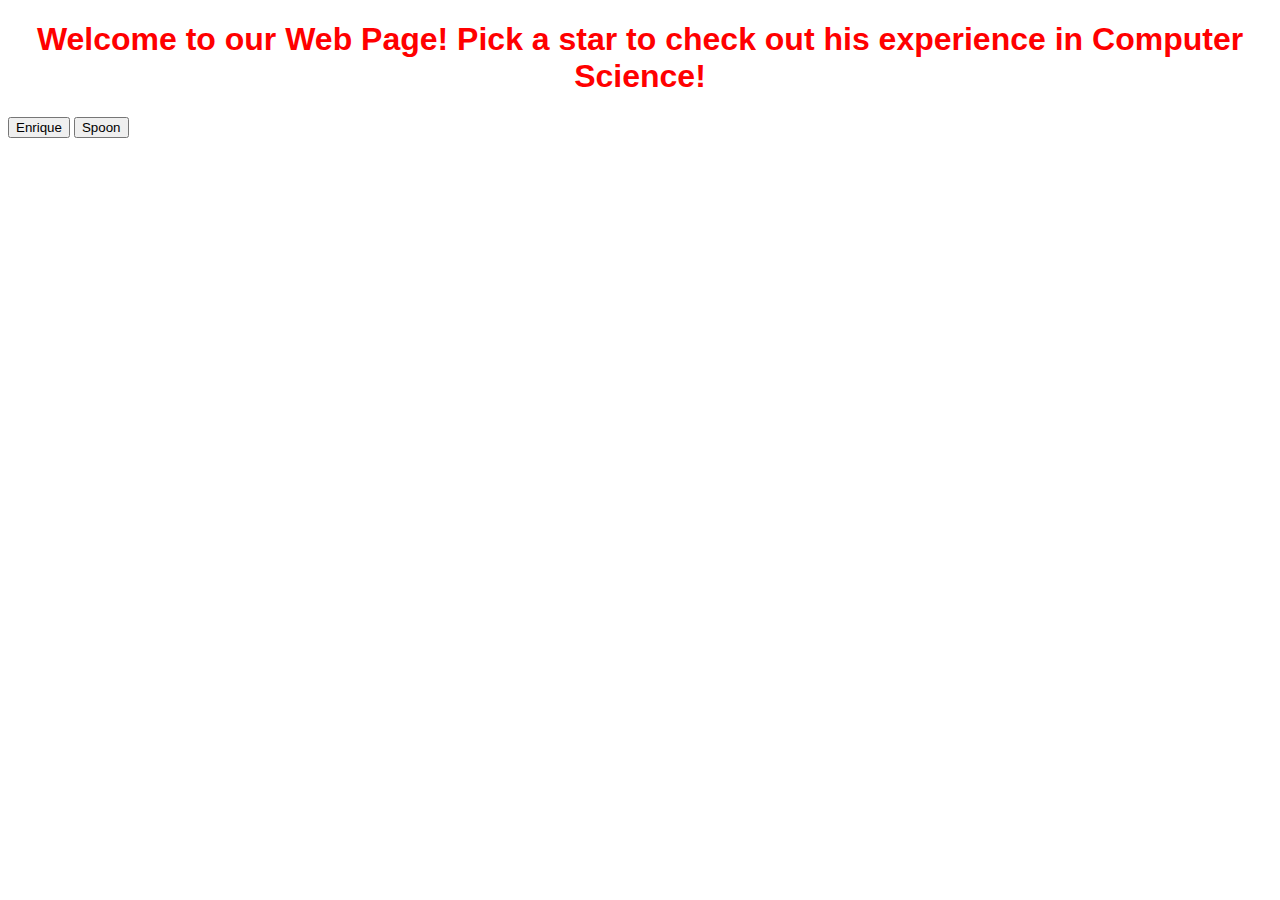
<file: index.html>
<!DOCTYPE html>
<html>
  <head>
    <meta charset="UTF-8">
    <link rel="stylesheet" type="text/css" href="index.css">
    <title> Spoon and Enrique's Webpage</title>
  </head>
  <body>
     <body background= "http://static3.businessinsider.com/image/554a3f03ecad04c963056304/heres-how-soccer-superstars-ronaldo-and-messi-match-up.jpg">
    <h1> Welcome to our Web Page! Pick a star to check out his experience in Computer Science! </h1>
    <button type="button" onclick="document.location.href = 'Enrique.html'">Enrique</button>
    <button type="button" onclick="document.location.href = 'Spoon.html'">Spoon</button>
  </body>
</html>
</file>
<file: index.css>
h1 {
    color: red;
    font-family: helvetica;
    text-align: center;
}
.button {
    background-color: #4CAF50;
    border: none;
    color: white;
    padding: 15px 32px;
    text-align: center;
    text-decoration: none;
    display: inline-block;
    font-size: 16px;
}
</file>
<file: HomePage.css>
h1 {
    color: red;
    font-family: helvetica;
    text-align: center;
}
.button1 {
    background-color: #4CAF50; /* Green */
    border: none;
    color: white;
    padding: 15px 32px;
    text-align: center;
    text-decoration: none;
    display: inline-block;
    font-size: 16px;
}
.button2 {
    background-color: #4CAF50; /* Green */
    border: none;
    color: white;
    padding: 15px 32px;
    text-align: center;
    text-decoration: none;
    display: inline-block;
    font-size: 16px;
}
</file>
